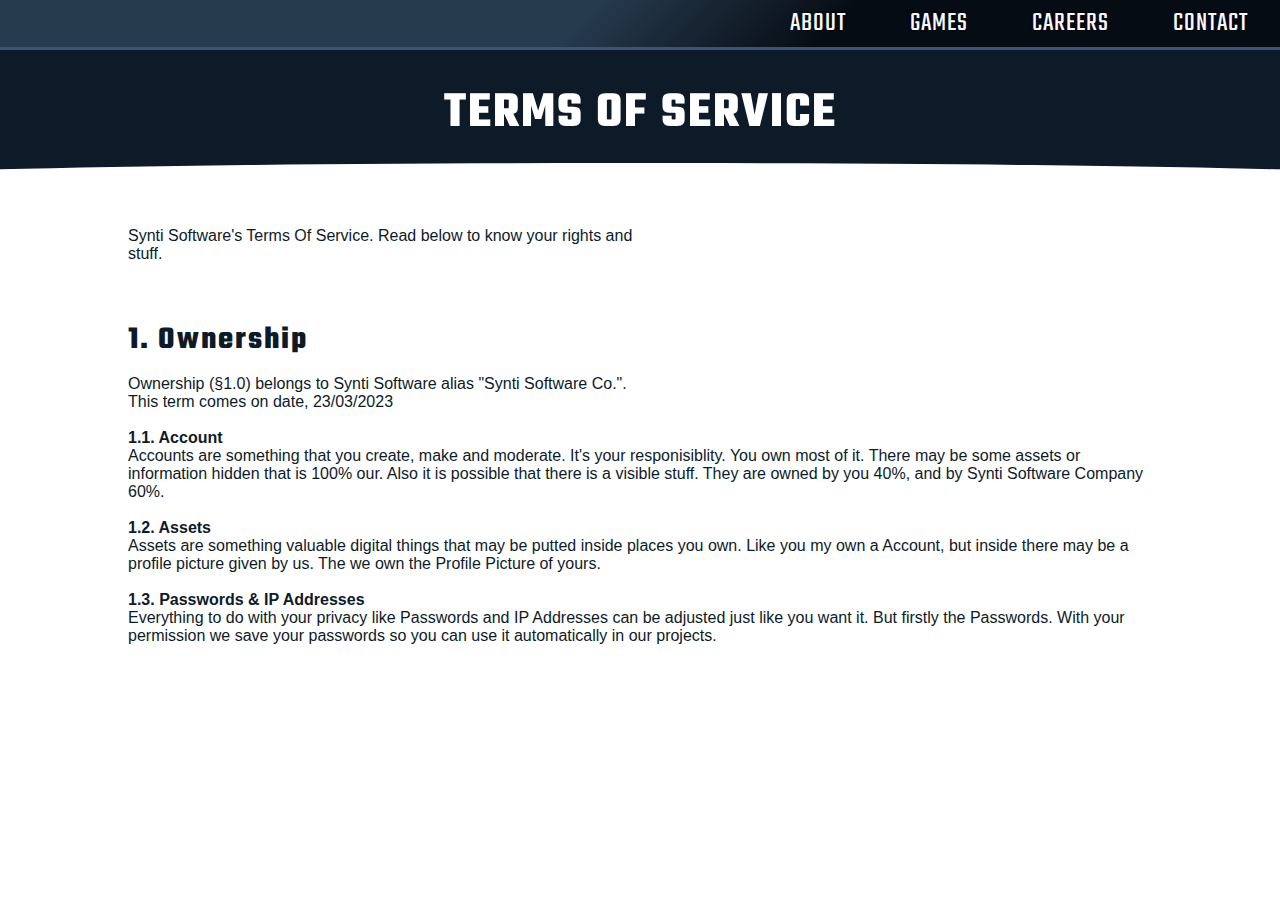
<file: terms-of-service.html>
<!DOCTYPE html>

<html lang="en">
    
    <head>
        <title>Synti Software - TOS </title>
        <link rel="preload" href="mainstyle.css" as="style">
        <link rel="preload" href="https://fonts.googleapis.com/css?family=Teko&display=swap&subset=latin-ext" as="font">
        <link href="https://fonts.googleapis.com/css?family=Teko&display=swap&subset=latin-ext" rel="stylesheet">
        <link rel="stylesheet" href="mainstyle.css">
        
        <meta name="viewport" content="width=device-width, initial-scale=1">
        <meta content="text/html; charset=utf-8" http-equiv="Content-Type">
        
        <link rel="shortcut icon" type="image/png" href="all_images/extra/favicon.ico"/>
        
    </head>
    <body>     
    <div id= "wrapper">
        <div class="nav">
            <img src="all_images/extra/SyntiLogo_mobile.png" alt="Synti Software Logo">
            <div class="nav__container">
                <ul><li><a href="index.html#about">ABOUT</a></li><li><a href="index.html#games">GAMES</a></li><li ><a href="index.html#careers">CAREERS</a></li><li><a href="index.html#contact">CONTACT</a></li></ul>
            </div>
        </div>

            <div class="background__bottom_color">
                <div id="top" class="job_anchor"></div>
                <header class="dark" style="margin-top:40px"><h1>Terms OF Service</h1></header>
                <div class="job_text job_normal job_border__top" style="background-color:white;">
					<p class="job_pad_heavy">Synti Software's Terms Of Service. Read below to know your rights and stuff. </p>
					<br>
					
					<h5>1. Ownership</h5>
						
					<p class="job_pad_heavy">
					Ownership (§1.0) belongs to Synti Software alias "Synti Software Co.". This term comes on date, 23/03/2023</p>
					<br>
					<p class="job_pad_heavy">
					<p> <b>1.1. Account</b> </p>
                    Accounts are something that you create, make and moderate. It's your responisiblity. You own most of it. There may be some assets or information hidden that is 100% our. Also it is possible that there is a visible stuff. They are owned by you 40%, and by Synti Software Company 60%. 
                    </p>
<br>
<p class="job_pad_heavy">
    <p> <b>1.2. Assets</b> </p>
   Assets are something valuable digital things that may be putted inside places you own. Like you my own a Account, but inside there may be a profile picture given by us. The we own the Profile Picture of yours.  </p>
   <br>
   <p class="job_pad_heavy">
       <p> <b>1.3. Passwords & IP Addresses</b> </p>
     Everything to do with your privacy like Passwords and IP Addresses can be adjusted just like you want it. But firstly the Passwords. With your permission we save your passwords so you can use it automatically in our projects. </p>
       <br>
       
   


                </div> 
            </div>
        </div>
	<p style="margin-bottom:120px">
</body>
</html>
</file>
<file: mainstyle.css>
/**/

body, mark {
    font-family: Arial, Helvetica, sans-serif; 
}

a { 
    font-family: 'Teko', sans-serif;
    letter-spacing: 1px;
     text-decoration: none;  
}

* {
    box-sizing: border-box;
    margin: 0;
    padding: 0;
    border: 0;
    outline: 0;
    vertical-align: baseline;
    background: transparent;  
    scroll-behavior: smooth;
}

h1, h2, h3, h4, h5, h6 {
    font-family: 'Teko', sans-serif;
    margin: 0px;
    padding: 0px;
    text-transform: uppercase;
    color: white;
    letter-spacing: 2px;
}

h1 {
	padding: 0vw 5vw 0vw 5vw;
    font-size:calc(2em + 1.5vw);
}

h2 {
    padding: 5vw 0vw 2vw 0vw;
}

h2, h3 {
    font-size: calc(1.2em + 0.5vw);
}

h5 {
	margin: 36px 0px 12px 0px;
	color: #0d1b29;
	text-transform: none;
    font-size: calc(1.2em + 1.0vw);
}

.gray {
    color:darkslategray; 
}

header {
    margin: auto;
    padding-top:calc(1.5em + 1%);
    padding-bottom: 1%;
}

ul {
    list-style-type: none;
}

.job_ul {
	padding-left: 16px;
    list-style-type: disc;
}

.left {
    float: left;
}

.right {
    float: right;
}

mark {
    color: orange;
    background-color: transparent;
}

.nav {
    width: 100%;
    height:50px;
    position: fixed;
    top: 0;
    z-index: 2;
  
    background: linear-gradient(135deg, rgba(39, 59, 79,1) 45%, rgba(6, 12, 19,1) 65% );
    
    border-style:solid;
    border-bottom-width: 3px;
    border-color: rgba(60,80,130,1);
    clear: both;
}

.nav li {
    text-align: center;
    color: antiquewhite;
    display: inline-block;    
}

li a {

    font-size: 1.7em;
    line-height: 1.75em;

    color: ghostwhite;
    text-decoration: none; 
}

.nav__container {
    height: 100%;
    width: auto;
    text-shadow:0px 0px 3px black;
    margin-left:auto; 
    margin-right:0;
    text-align: right;
}

li:hover {
    border-bottom-style: solid;
    border-bottom-color:orange;
    border-bottom-width: 3px;
}

li:hover a {
    color: orange;
}

.job_list {
	pointer-events: none;	
}

.normal {
    line-height: 1.5em;
    color: antiquewhite;
}

.clear {
    clear: both;
}

#wrapper {
    width: 100%;
    text-align: center;
    overflow-x:hidden;
}

.header__mobile {
    visibility: collapse;
    padding: 0;
    font-size: 0;
}

.home__slideshow {
    height: auto;
    top: 50px;
}

.container__responsive {
    width: calc(5em + 10vw);
    margin-top: 20%;
    background: rgba(20,20,20,0.7);
}

.home__slide {
    display:block;
    z-index: -1;
    position: fixed;
    width: 100%; 
    height: auto;
    top: 50px;
    background-color: black;
}

@-webkit-keyframes fade {
  from {opacity: .4} 
  to {opacity: 1}
}

@keyframes fade {
  from {opacity: .4} 
  to {opacity: 1}
}

.about {
    width: auto;
    background-color: white;
}

.border__bot {
    border-bottom-right-radius: 50% 6%;
    border-bottom-left-radius: 50% 6%;
    margin: 0% -15% 0% -15%;
}

.bg__blue {
    background: rgba(5, 25, 38,1);
}

.border__top {
    border-top-right-radius: 50% 6%;
    border-top-left-radius: 50% 6%;
    margin: 0% -15% 0% -15%;
}

.job_border__top {
    border-top-right-radius: 90% 6%;
    border-top-left-radius: 90% 6%;
    margin: 0% -15% 0% -15%;
}

.line__top {
    border-top-style: solid;
    border-top-color:orange;
    border-top-width: 1px;
    width: 100%;
    margin-top: 1%;
}

.dark {
    background-color: transparent;
}

.background__bottom_color {
    background: rgba(13, 27, 41, 1);
}

.games__header {
    background-color: white;
}

.games__container {
    background-color: #333;
}

.games__container a {
    letter-spacing: 0;  
}

.contact {
    padding: 2vw 0vw;
}

.contact .normal {
    padding: 0%;
}

.button {
    margin: 4% 0% 2% 0%;
	padding: 0.5em 2.5em 0.35em 2.5em;
    font-size: 1.5em;
    border-style: solid;
    border-width: 3px;
    font-weight: 600;
    display: inline-block;
    text-align: center;
    letter-spacing: 2px;
    text-decoration: none;
    line-height: 1em;	
}

   .pad_bot {
    margin-bottom:6vw;
    }

.white-button {
    color: white;
    border-color: white;
}

.dark-button {
	min-width: 400px;
    color:white;
    background-color: #0d1b29;
	border-color: #0d1b29;
}

.dark-transparent-button {
    color:#0d1b29;
    border-color: #0d1b29;
}

.orange-button {
    color: orange;
    border-color: orange;
}

.yellow-button {	
    color: #0d1b29;	
	background-color: #eea30f;
    border-color: #EE7911;
}

.small-button {
 
    margin: 1%;
    padding: 1% 1.2%;
    border-style: solid;
    border-width: 2px;
    font-size: 1.2em;
 
    height: 100%;
    color: orange;
    border-color: orange;
 
}

.small-button img {
    height: 1.5em;
    max-height: 100%;
   
    
}

.wide-button {

	max-width: 800px;
	width: 90%;
    margin: 0% 0% 1% 0%;
    padding: 0.75em 1.25em 0.5em 1.25em;
    font-size: 1.2em;
    border-style: solid;
    border-width: 3px;
    font-weight: 600;
    display: inline-block;
    text-align: center;
    letter-spacing: 2px;
    text-decoration: none;
    line-height:  0.75em;

}

.game_buttons_orange {
    margin-top: 3%;
    width: 100%;
    height: auto;
}

.button_forum_padding {
    padding: 1% 3%;
}



.small-button:hover {
    color: black;
    background-color:orange;
    border-color: orange;
    font-weight: 400;
    
}

.small-button-youtube {
    background-image: url(all_images/extra/icon_youtube.png);
}

.small-button-youtube:hover {
    background-image: url(all_images/extra/icon_youtube_hover.png);
}

.small-button-instagram {
    background-image: url(all_images/extra/icon_instagram.png);
}

.small-button-instagram:hover {
    background-image: url(all_images/extra/icon_instagram_hover.png);
}

.no-repeat-bg {
    background-repeat: no-repeat;
    background-position: center;
}

.white-button:hover {
    color:darkslategray;
    background-color: white;
}

.dark-button:hover {
    color:#0d1b29;
    background-color: white;
	border-color:#0d1b29;
}

.dark-transparent-button:hover {
    color:white;
    background-color: #0d1b29;	
}

.orange-button:hover {
    color:rgb(13, 27, 41);
    background-color: orange;
}

.yellow-button:hover {
    color: #eea30f;
    background-color: #0d1b29;
}

.small-button :hover {
}

.social-media_icon {
    border-radius: 50%;
    width: 100px;
    height: auto;
    margin: 1%;
}

img {
    vertical-align: middle;
}

.container {
    position: relative;
}

.game-info__slide {
    display: none;
    -webkit-animation-name: fade;
  -webkit-animation-duration: 0.5s;
    animation-name: fade;
    animation-duration: 0.5s;
}

.game-thumbnails__row:after {
    content: "";
    display: table;
    clear: both;
}

.thumbnail_hover-effect {
    opacity: 0.3;
}

.active,
.thumbnail_hover-effect:hover {
    opacity: 1;
}

.games__content_change {
    height: auto;
    width: auto;
    position: relative;
}

.awards-container{
    margin-left: auto;
    margin-right: auto;
    height: auto;
    width: auto;
    text-align: center;
    display: inline-block;
}


.game-thumbnails__row {
    height: auto;
    text-align: center;
    width: 100%;
    font-size: 0px;
}

.shop__image {
    padding: 0% 2%;
}

.game-thumbnails__column {
    display: inline-block;
}

.game-info {
    background-color: rgba(6, 12, 19, 1);
    color: antiquewhite;
    float: left;
}

.dot-container {
    position: absolute;
    bottom: 0;
}

.dot {
    cursor: pointer;
    height: 2.2vw;
    width: 2.2vw;
    margin: 1vw 0.5vw;

    border-style: solid;
    border-width: 0.3vw;
    border-color: #afd0ff;
     border-radius: 50%;
    display: inline-block;
}

.character{
    height: auto;
    width: 13vw;
    margin: 0% 5%;
}
.bg__img {
    background-image:url("");
    background-color: rgb(39, 59, 79);
    padding-top: 4%;   
}

.game-info {
    font-size: calc(0.8em + 0.5vw);
    padding:4% 0%;
}   
.game-info p {
    padding: 3%;
}
    
.game-info h3 {
    font-size: 1.5em;
    line-height: 0.8em;
}
    
.game-info h4 {
    font-size: 1.2em;
    padding: 2%;
    line-height: 1;
}

.prev, .next {
    visibility: collapse;
    width: 0px;
    height: 0px;
    padding: 0px;
    float: left;
}


.prev:hover, .next:hover {
    background-color: rgba(0,0,0,0.8);
}

.gradient_overlay__blue {
   background: linear-gradient(to bottom, transparent 65%, rgba(5, 25, 38,1) 88%);
}


.thumbnail_size {
    width: 100%;
    height: 50%;
}

.footer {
    width: 100%;
    color: darkgray;
    background-color: black;
    margin-top: 3%;
    padding: 1.5%;
}

.footer a {
    color: orange;
    text-decoration: none;
}

.active, .dot:hover {
    background-color: #afd0ff;
}

.anchor {
    float: left;
    height: 50px;
    width: 100%;
    position: absolute;
    transform: translate(0%, -100%);
    z-index: -1;
}

.job_anchor {
    float: left;
    height: 50px;
    width: 100%;
    position: absolute;
    transform: translate(0%, -100%);
    z-index: -1;
}

.job_text {
	text-align: left;
	color: #0d1b29;
    padding: 12% 25% 2% 25%;
 }
 
 .job_pad_heavy {
	padding-right:40%;
 }
 
 .job_pad_medium {
	padding-right:25%;
 }
 
 .job_pad_light{
	padding-right:10%;
 }


@media only screen and (min-width: 768px) {
    .game-thumbnails__column {
        width: 16.66%;
    }

    .bg__img {
        background-image:url(all_images/careers_background.png);
        background-size: cover;
    }

    .game-info {
        height: auto;
        width:33.44%;
        position: absolute;
        vertical-align: middle;
        top: 0;
        right: 0;
        background-color: rgba(0, 0, 0, 0.7);
        color: aliceblue;
        text-align: center;
        height: 100%;
        padding: 2% 0%;
    }

    .dot-container {
        width: 66.6%;
    }   

    .content_text {
        text-align: center;
        padding: 4% 35% 2% 35%;
    }

    .normal {
        font-size: calc(0.8em + 0.5vw);
    }

    .game-info__shop-container {
        width: 100%;
        bottom: 4%;
        position: absolute;
        float: none;      
    }

    .game-info h3 {
        font-size: 1.5em;
    }

    .award__image {
        width: calc(8em + 8vw);
        padding: 10% 10% 5% 10%;
    }

    .nav img {
        display: none;
        height: 0px;
        width: 0px;
    }


    .nav li {
        padding:0em 2em;
    }

    .bg__img {
        padding: 7% inherit;
    }

    .small-button {
        
        height: 100%;
        
    }
    
	.job_text {
	text-align: left;
	color: #0d1b29;
    padding: 5% 25% 2% 25%;
	}
	
	.job_pad_heavy {
		padding-right:50%;
	}
	
	.job_pad_medium {
		padding-right:30%;
	}
	
	.job_pad_light{
		padding-right:5%;
	}
    

}


@media only screen and (max-width: 767px) and (min-width: 480px) {
 
    
    .game-info {
        font-size: calc(0.8em + 0.5vw);
        line-height: 1.3em;
        width: 100%;
    }
    
    .small-button {
        padding: 1%;
    }

 
    
    .game-info p {
        padding: 3% 4% 1% 4%;
    }

    .game-info h3 {
        font-size: 1.75em;
    }

    .game-info__shop {
        width: 100%;
        float: none;     
    }


    .game-thumbnails__column {
        width: 33.333%;
    }
    .game-thumbnails__column img {
        width: 100%;
    }
    
    .character {
        margin: 12% 3% 0% 4%;
        width: 18vw;
    }
    
    .normal {
        font-size: calc(0.8em + 0.5vw);     
    }
	
	.job_normal {
        font-size: calc(0.8em + 0.5vw);     
    }
	
	.job_normal {
        font-size: calc(0.8em + 0.5vw);     
    }
    
    .content_text {
         padding: 4% 20% 2% 20%;
    }
    
    li a {
        font-size: 1.3em;
        line-height: 2.3em;
        padding:0em 1em;
    }

    
    .nav img {
        display: none;
        height: 0px;
        width: 0px;
    }

    .dot-container {
        width: 100%;
    }
    
    .dot {
        width: 3vw;
        height: 3vw;
    }

    .award__image {

        width:calc(6em + 20vw);
       padding: 10%;
        
    }

    .social-media_icon {
        width: 15%;
        margin: 2%;
    }
    
    .game_buttons_orange {
        margin-bottom: 3%;
       
    }

	.job_pad_heavy {
		padding-right:15%;
	}
	
	.job_pad_medium {
		padding-right:5%;
	}
	
	.job_pad_light{
		padding-right:1%;
	}
	
}




@media only screen and (max-width: 479px) {
  .game-thumbnails__column {
        width: 49.999%;
    }
    
     .game-info {
    font-size: 1em;  
    }
    
    .game-info p {
        padding: 3% 4% 1% 4%;
    }
    
    .game-info h3 {
        font-size: 1.5em;
    }
    
    .game-info h4 {
        font-size: 1.3em;
        padding: 2%;
    }
    
    .shop__image {
        width: 18%;
    }

    .character {
        visibility: collapse;
        margin: 0;
        height: 0;
        width: 0;
    }
    
    .dot-container {
        width: 100%;
    }
    
    .dot {
        width: 3vw;
        height: 3vw;
        border-width: 2px;
    }

    .prev, .next {
        visibility: visible;
        cursor: pointer;
        position: absolute;
        top: 0;
        width: auto;
        padding: 30% 3% 33% 3%;
        color: white;
        font-weight: bold;
        font-size: 18px;
        transition: 0.6s ease;
      
        user-select: none;  
        float: none;
  
    }

    .prev {
        left: 0;
    }

    .next {
      right: 0;

    }
    
    .social-media_icon {
        width: 18%;
        margin: 2%;
    }
 
    .game-info__shop {
        width: 100%;
        float: none;
        padding-bottom: 2%;   
    }

    .nav {
        height: 60px;
    }
    
    li a {
        font-size: 1.2em;
    }

    .nav li {
        padding: 1em 1.5% 0.5em; 
    }
    
    .nav img {
        display:block;
        height: 100%;
        width: auto;
        float: left;
    }

    
    .container__responsive {
        visibility: hidden;
        visibility: collapse;
        margin: 0px;
        height: 0;
    }
    
    .header__mobile {
        font-size: 6vw;
        padding-top: 33%;
        visibility: visible;
    }
    
      h2, h3 {
        font-size: 1.5em;
    }

    .award__image {
        width: 38%;
        float: none;
        margin: 5%;
        margin-top: 6%;
        
    }

    .button {
        font-size: 1.5em;
        padding: 3vw 15vw;
        margin-top:6vw;
        letter-spacing: 2px;		
    }
    
    .small-button {
      font-size: 1.4em;
        
    }
    
    .small-button img {
       
        width: 1.4em;
    }
    
    .game_buttons_orange {
        margin: 3% 2%;
       
    }

    .normal {

    }
    
    .content_text {
        text-align: center;
        padding: 7% 20% 4% 20%;
    }  
	
	.job_pad_heavy {
		padding-right:5%;
	}
	
	.job_pad_medium {
		padding-right:2%;
	}
	
	.job_pad_light{
		padding-right:0%;
	}
}

@media only screen and (min-width:768px) and (max-width: 924px) {
    .shop__image {
        width: 20%;
        padding: 2%;
    }
    
    .game-info p {
 
        font-size: 0.9em;
    }

    .small-button {
    }
}

/* width */
::-webkit-scrollbar {
  width: 10px;
}

/* Track */
::-webkit-scrollbar-track {
  background: #f1f1f1; 
}
 
/* Handle */
::-webkit-scrollbar-thumb {
  background: #888; 
}

/* Handle on hover */
::-webkit-scrollbar-thumb:hover {
  background: #555; 
}

hr { 
display: block; height: 1px;
	
    border: 0;
    margin: 0;
	width: 100%;
	background: linear-gradient(to right, black 10% 20%, #f1f1f1 20% 80%, black 10%);
} 

.EU_footer a {
    color: orange;
    text-decoration: none;
}

.EU_footer {
    width: 100%;
    color: darkgray;
    background-color: black;
}

.EU_img {
	width: 6%;
	display: inline-block;
    color: darkgray;
    background-color: black;
	padding-top: 1.0%;
	padding-bottom: 1.0%;
}

.EU_text {
	width: 47%;
	display: inline-block;
    color: darkgray;
    background-color: black;
	padding-top: 1.5%;
	padding-bottom: 1.5%;
}
</file>
